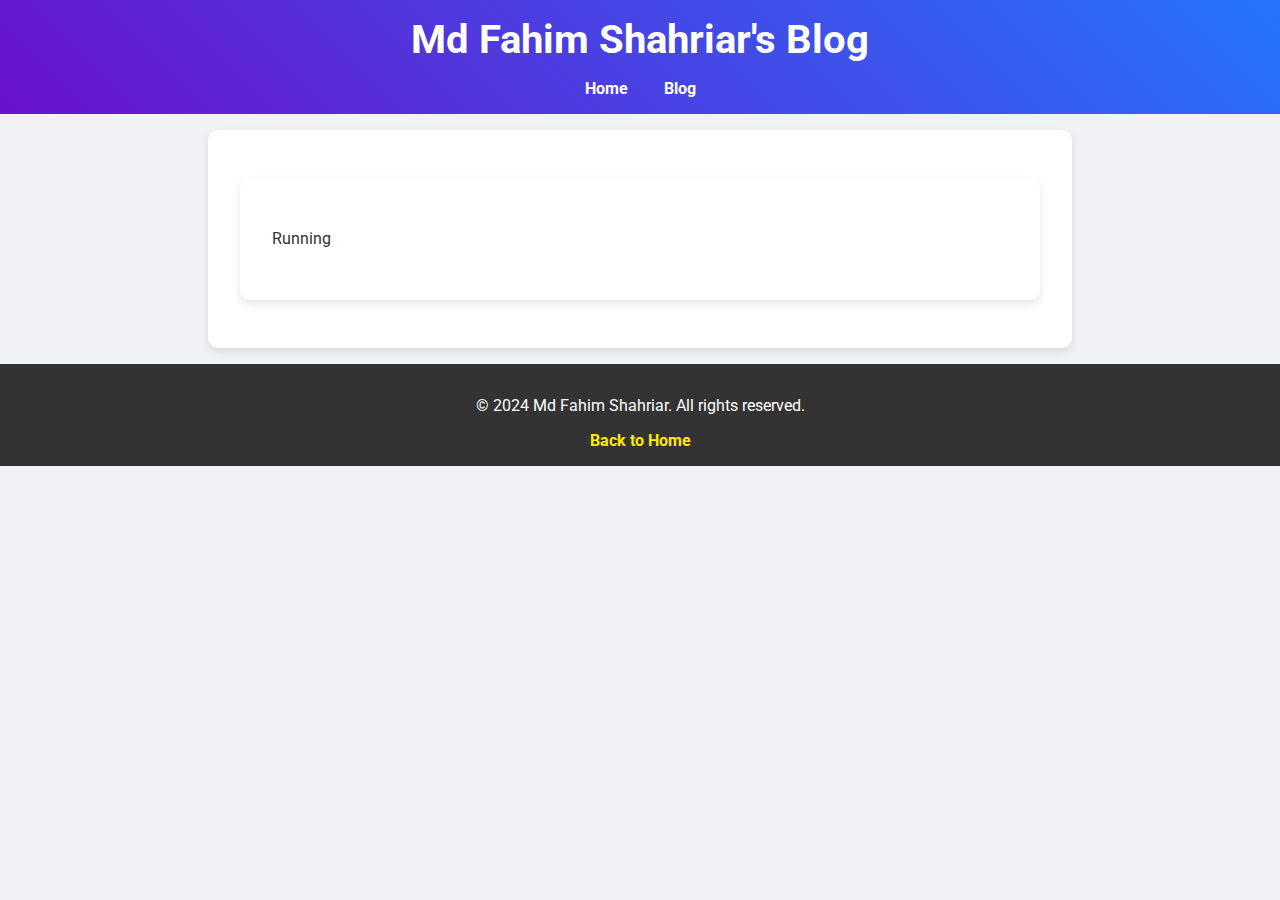
<file: blog.html>
<!DOCTYPE html>
<html lang="en">
<head>
    <meta charset="UTF-8">
    <meta name="viewport" content="width=device-width, initial-scale=1.0">
    <title>Blog - Md Fahim Shahriar</title>
    <link rel="stylesheet" href="styles.css">
    <link rel="preconnect" href="https://fonts.googleapis.com">
    <link rel="preconnect" href="https://fonts.gstatic.com" crossorigin>
    <link href="https://fonts.googleapis.com/css2?family=Roboto:wght@400;700&display=swap" rel="stylesheet">
</head>
<body>
    <header>
        <h1>Md Fahim Shahriar's Blog</h1>
        <nav>
            <ul>
                <li><a href="index.html">Home</a></li>
                <li><a href="blog.html">Blog</a></li>
            </ul>
        </nav>
    </header>
    
    <main>
        <section class="blog-post">
            <p>Running</p>

            <!-- 
            <h2>Recent Advances in Machine Learning</h2>
            <p class="post-date">Published on June 7, 2024</p>
            <img src="ml_research.jpg" alt="Machine Learning Research">
            <p>Machine learning is a rapidly evolving field with numerous applications in various domains. Here are some recent research topics that are making waves in the machine learning community:</p>
            
            <h3>1. Explainable AI (XAI)</h3>
            <p>Explainable AI aims to make the decisions of machine learning models more transparent and understandable to humans. This research area focuses on developing methods to interpret and explain the behavior of complex models, ensuring that they are reliable and trustworthy.</p>
            
            <h3>2. Federated Learning</h3>
            <p>Federated learning is a collaborative approach where multiple devices or organizations train a shared model while keeping their data decentralized. This method enhances privacy and security, making it a popular choice for applications in healthcare, finance, and more.</p>
            
            <h3>3. Reinforcement Learning</h>
            <p>Reinforcement learning involves training agents to make sequences of decisions by rewarding them for desirable actions. Recent research has focused on improving the efficiency and stability of these algorithms, enabling their use in robotics, gaming, and autonomous systems.</p>
            
            <h3>4. Transfer Learning</h3>
            <p>Transfer learning allows models to leverage knowledge gained from one task to improve performance on a related task. This technique is particularly useful when dealing with limited data, and it has seen significant advancements in areas like natural language processing and computer vision.</p>
            
            <h3>5. Generative Adversarial Networks (GANs)</h3>
            <p>GANs consist of two neural networks – a generator and a discriminator – that compete with each other to create realistic data. This innovative approach has applications in image synthesis, data augmentation, and even drug discovery.</p>
       --!>
        </section>
    </main>
    
    <footer>
        <p>&copy; 2024 Md Fahim Shahriar. All rights reserved.</p>
        <a href="index.html">Back to Home</a>
    </footer>
</body>
</html>
</file>
<file: styles.css>
body {
    font-family: 'Roboto', sans-serif;
    margin: 0;
    padding: 0;
    background-color: #f0f2f5;
    color: #333;
}

header {
    background: linear-gradient(45deg, #6a11cb, #2575fc);
    color: #fff;
    padding: 1em 0;
    text-align: center;
    position: sticky;
    top: 0;
    z-index: 1000;
}

header h1 {
    margin: 0;
    font-size: 2.5em;
}

nav ul {
    list-style: none;
    padding: 0;
    margin: 1em 0 0 0;
}

nav ul li {
    display: inline;
    margin: 0 1em;
}

nav ul li a {
    color: #fff;
    text-decoration: none;
    font-weight: bold;
    transition: color 0.3s;
}

nav ul li a:hover {
    color: #ffea00;
}

.social-links {
    margin-top: 1em;
}

social-links a {
    margin: 0 0.5em;
}

social-links img {
    width: 32px;
    height: 32px;
    transition: transform 0.3s;
}

social-links img:hover {
    transform: scale(1.1);
}

section {
    padding: 2em;
    text-align: center;
    background-color: #fff;
    margin: 1em 0;
    border-radius: 10px;
    box-shadow: 0 4px 8px rgba(0, 0, 0, 0.1);
}

section h2 {
    font-size: 2em;
    color: #2575fc;
    margin-bottom: 0.5em;
}

section p {
    line-height: 1.6;
    margin-bottom: 1em;
}

.gallery, .photo-gallery {
    display:flex;
    flex-wrap: wrap;
    justify-content: center;
    gap: 1em;
}

.project, .photo {
    flex: 1 1 calc(33% - 2em);
    background-color: #f9f9f9;
    padding: 1em;
    border-radius: 10px;
    box-shadow: 0 4px 8px rgba(0, 0, 0, 0.1);
    transition: transform 0.3s;
}

.project:hover, .photo:hover {
    transform: scale(1.05);
}

.project img, .photo img {
    width: 40%;
    height: auto;
    border-radius: 10px;
}

.project h3 {
    margin-top: 1em;
    font-size: 1.5em;
}

#contactForm {
    display: flex;
    flex-direction: column;
    align-items: center;
    gap: 1em;
}

#contactForm label {
    align-self: flex-start;
}

#contactForm input, #contactForm textarea {
    width: 100%;
    max-width: 500px;
    padding: 0.5em;
    border: 1px solid #ccc;
    border-radius: 5px;
}

#contactForm button {
    padding: 0.5em 2em;
    background-color: #2575fc;
    color: #fff;
    border: none;
    border-radius: 5px;
    cursor: pointer;
    transition: background-color 0.3s;
}

#contactForm button:hover {
    background-color: #6a11cb;
}

footer {
    background-color: #333;
    color: #fff;
    padding: 1em 0;
    text-align: center;
}

footer a {
    color: #ffea00;
    text-decoration: none;
    font-weight: bold;
}

footer a:hover {
    text-decoration: underline;
}

main {
    padding: 2em;
    background-color: #fff;
    margin: 1em auto;
    border-radius: 10px;
    box-shadow: 0 4px 8px rgba(0, 0, 0, 0.1);
    max-width: 800px;
}

.blog-post {
    text-align: left;
}

.blog-post h2 {
    font-size: 2em;
    margin-bottom: 0.5em;
}

.blog-post .post-date {
    color: #888;
    margin-bottom: 1em;
}

.blog-post img {
    width: 100%;
    height: auto;
    border-radius: 10px;
    margin-bottom: 1em;
}

.blog-post h3 {
    margin-top: 1.5em;
    font-size: 1.5em;
    color: #2575fc;
}

.blog-post p {
    margin-bottom: 1em;
    line-height: 1.6;
}
</file>
